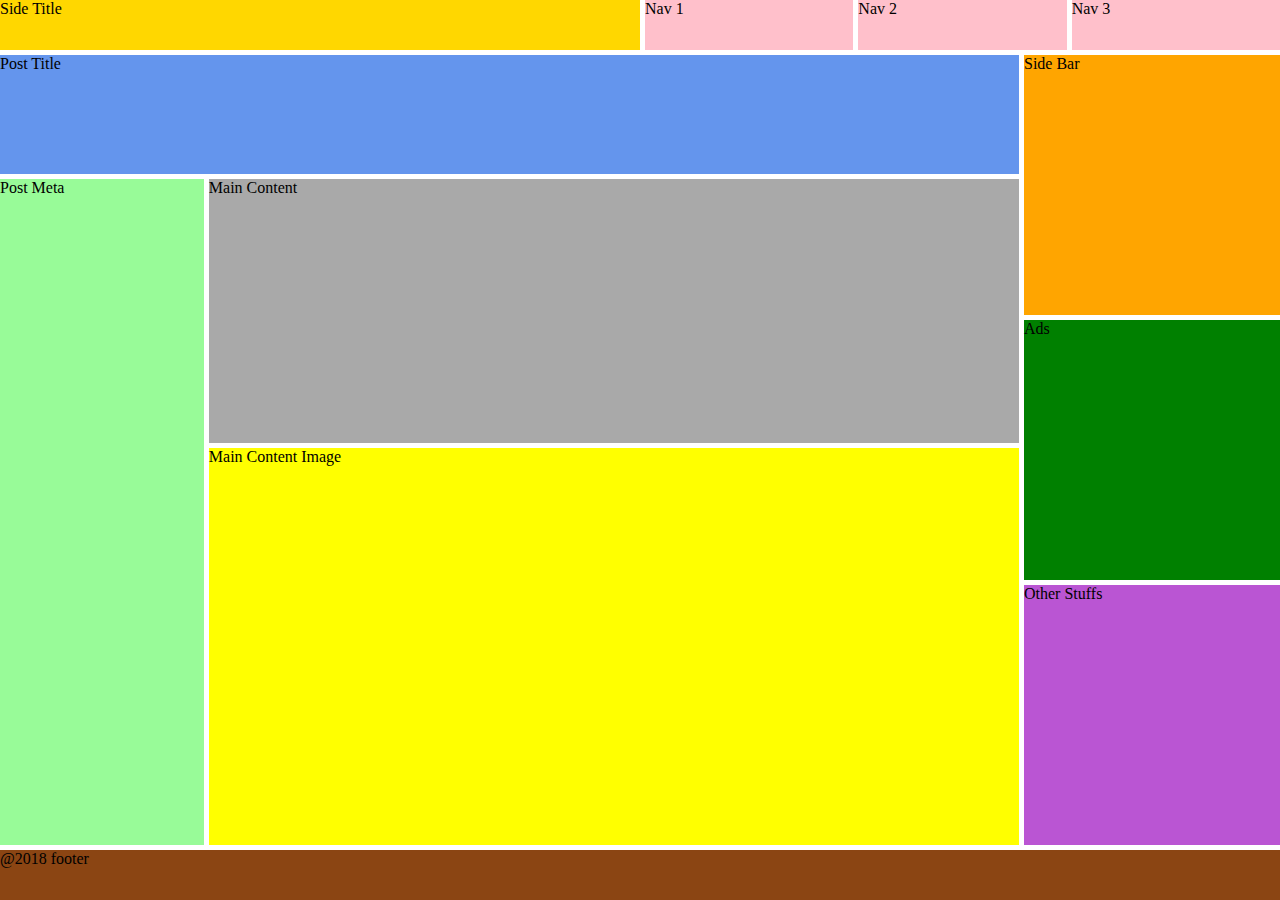
<file: B2/index.html>
<!DOCTYPE html>
<html lang="en">
<head>
    <meta charset="UTF-8">
    <link rel="stylesheet" type="text/css" href="index.css">
    <title>Title</title>
</head>
<body>
<header>
<div id="side-title">
    Side Title
</div>
<div id="side-navs">
    <div>Nav 1</div>
    <div>Nav 2</div>
    <div>Nav 3</div>
</div>
</header>
<main>
    <article id="post">
        <div id="post-title">Post Title</div>
        <section id="post-info-wrapper">
            <div id="post-meta">Post Meta</div>
            <div id="post-info">
                <div id="post-info-content">Main Content</div>
                <div id="post-info-image">Main Content Image</div>
            </div>
        </section>
    </article>
    <section id="sidebar">
        <div id="sidebar-bar">Side Bar</div>
        <div id="sidebar-ads">Ads</div>
        <div id="sidebar-stuffs">Other Stuffs</div>
    </section>
</main>
<footer>
    @2018 footer
</footer>
</body>
</html>
</file>
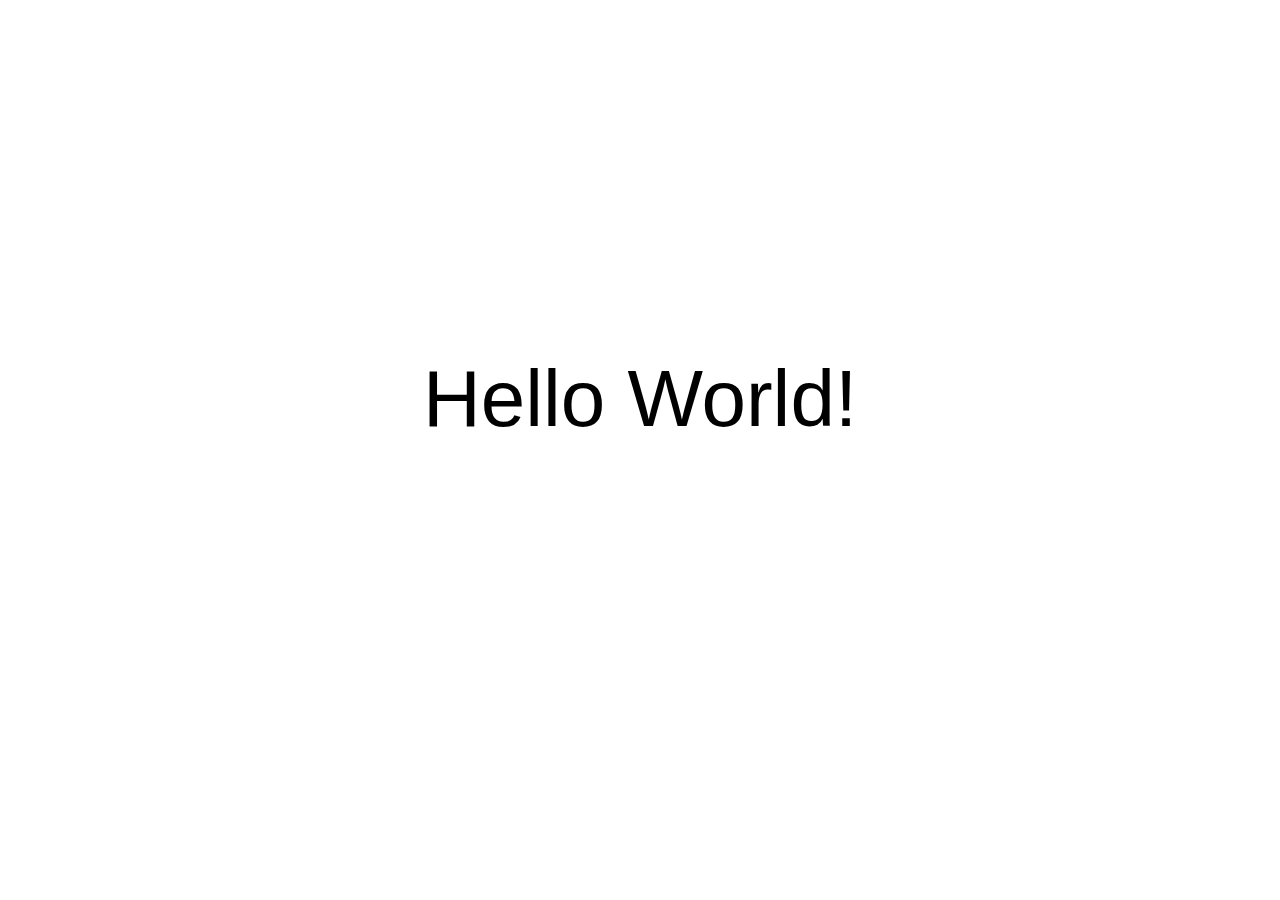
<file: C18/index.html>
<!DOCTYPE html>
<html lang="en">
<head>
    <meta charset="UTF-8">
    <title>Title</title>
    <link rel="stylesheet" href="index.css">
</head>
<body>
<svg height="100" stroke="#000000" stroke-width="1" class="text-line" width="100%">
    <text x="50%" dominant-baseline="middle" text-anchor="middle" y="50%">Hello World!</text>
</svg>
</body>
</html>
</file>
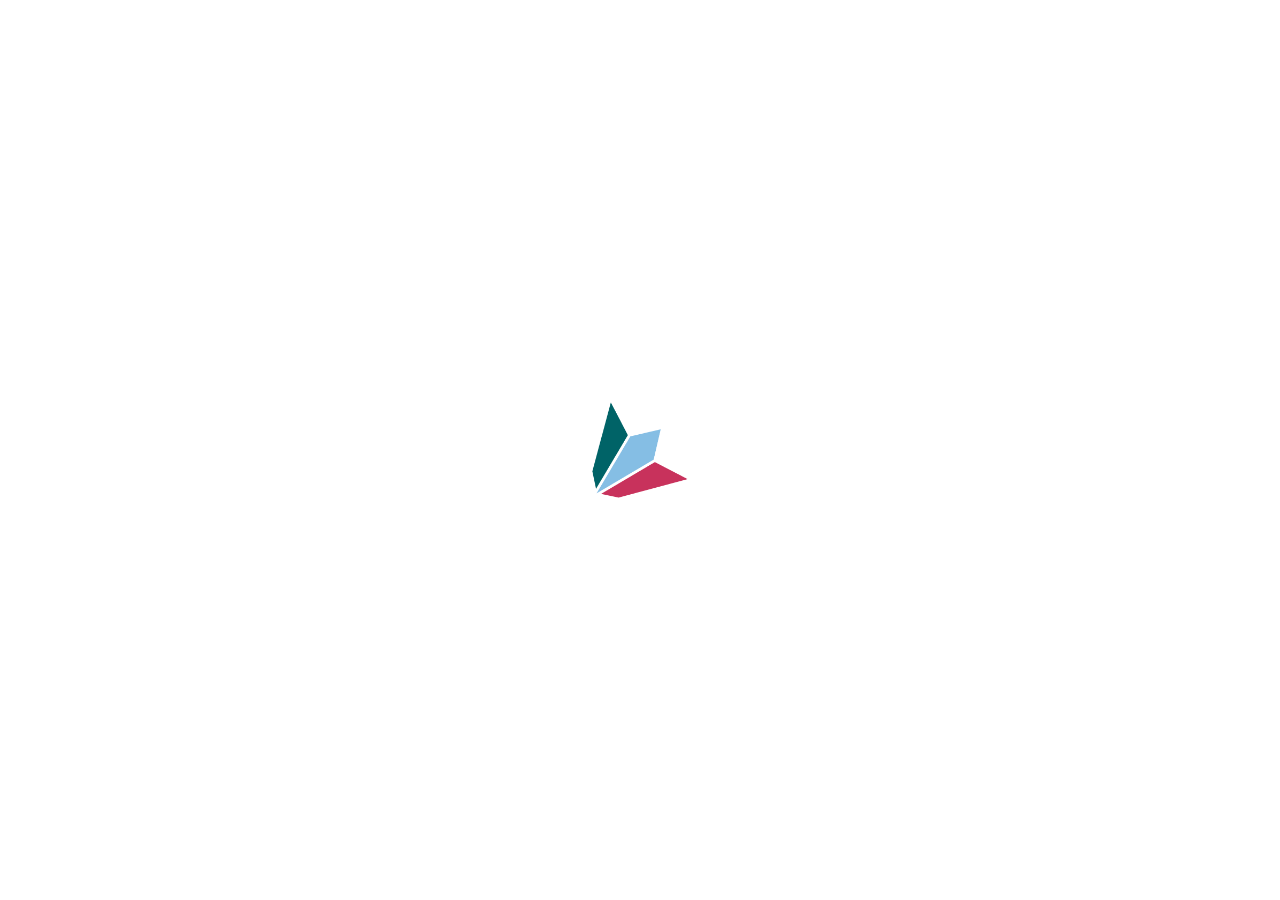
<file: C25/index.html>
<!DOCTYPE html>
<html>
<head>
	<title></title>
	<link rel="stylesheet" type="text/css" href="style.css">
</head>
<body>
	<div id="square"></div>
	<script type="text/javascript" src="script.js"></script>
</body>
</html>
</file>
<file: B2/index.css>
html, body {
    margin: 0;
    padding: 0;

    height: 100%;
}

* {
    box-sizing: border-box;
}

header {
    display: flex;
    gap: 5px;

    height: 50px;
}

footer {
    height: 50px;

    background-color: saddlebrown;
}

main {
    flex-grow: 1;

    display: flex;
    gap: 5px;
}

body {
    display: flex;
    flex-direction: column;
    gap: 5px;
}

#post {
    flex-grow: 1;

    display: flex;
    flex-direction: column;
    gap: 5px;
}

#side-title {
    width: 50%;
    background-color: gold;
}

#side-navs {
    display: flex;
    gap: 5px;

    flex-grow: 1;
}

#sidebar {
    width: 20%;

    display: flex;
    flex-direction: column;
    gap: 5px;
}

#sidebar-bar {
    background-color: orange;
}

#sidebar-stuffs {
    background-color: mediumorchid;
}

#sidebar-ads {
    background-color: green;
}

#sidebar > * {
    flex-grow: 1;
}

#post-title {
    height: 15%;
    background-color: cornflowerblue;
}

#post-info-wrapper {
    display: flex;
    gap: 5px;
    flex-grow: 1;
}

#post-info {
    display: flex;
    flex-direction: column;
    gap: 5px;

    flex-grow: 1;
}

#post-info-content {
    background-color: darkgray;

    height: 40%;
}

#post-info-image {
    background-color: yellow;

    height: 60%;
}

#post-meta {
    width: 20%;
    background-color: palegreen;
}

#side-navs > * {
    flex-grow: 1;
    background-color: pink;
}
</file>
<file: C18/index.css>
/*CSS RESET*/

*{
    margin: 0;
    padding: 0;
}

/*PUT YOUR CSS CODE HERE*/

body {
    display:flex;
    align-items: center;
    height: 90vh;
}

.text-line {
    stroke-dasharray: 500;
    stroke-dashoffset: 500;
    animation: dash 3s linear forwards, filling 3s ease-in forwards;
    font-size: 80px;
}

.text-line text {
    font-family: Helvetica, sans-serif;
}

@keyframes dash {
    to {
        stroke-dashoffset: 0;
    }
}

@keyframes filling {
    0%, 90% { fill: #000000; fill-opacity: 0; }
    100% { fill: #000000; fill-opacity: 1; }
}
</file>
<file: C25/style.css>
/*CSS RESET*/

*{
	margin: 0;
	padding: 0;
}	

/* CSS (YOU CAN MODIFY AS YOU WISH) */

body{
	height: 100vh;
	display: flex;
	justify-content: center;
	align-items: center;
}

#square{
	width: 100px;
	height: 100px;
	background-image: url('image.png'); 
	background-size: cover;
	background-position: center center;
	position: absolute;
}
</file>
